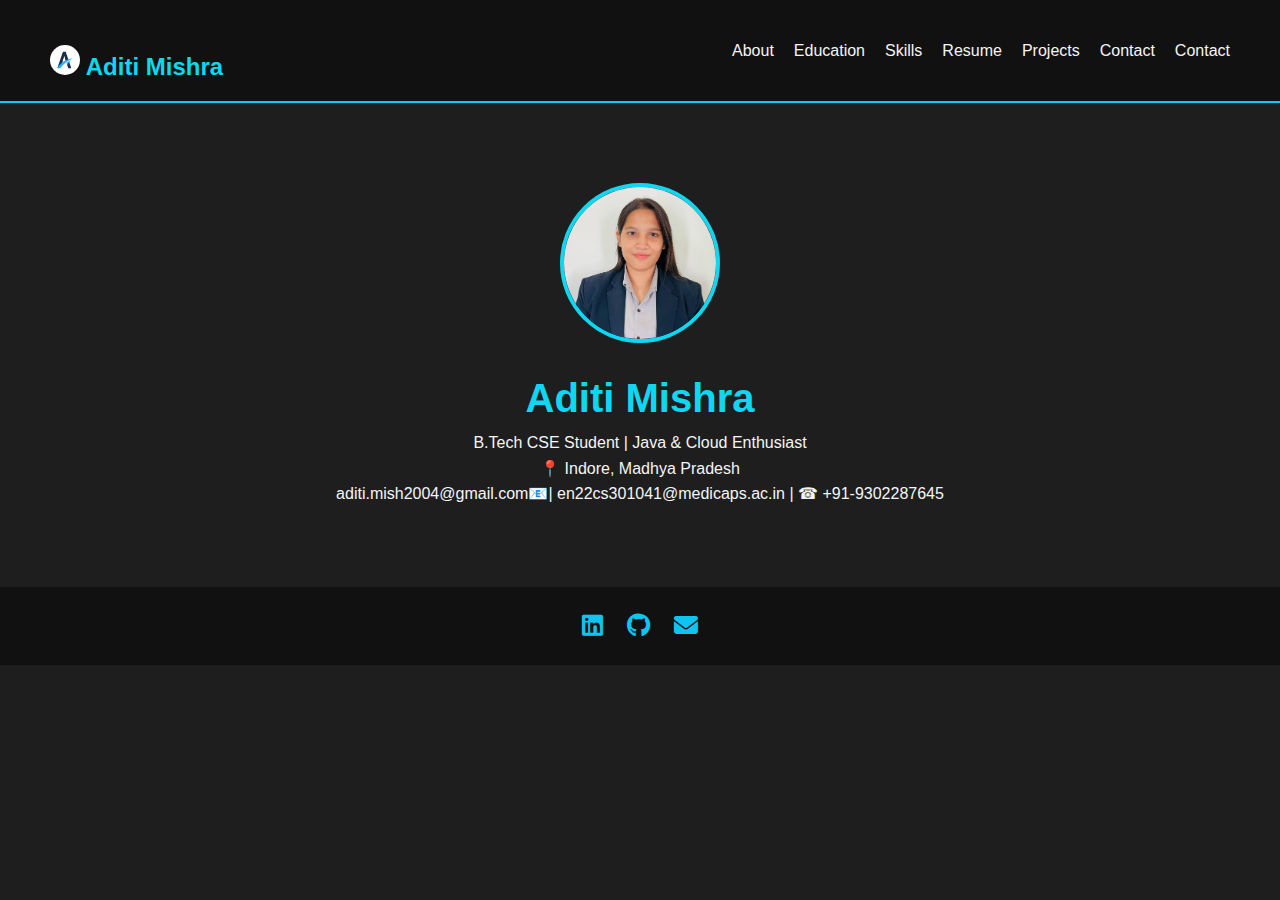
<file: index.html>
<!DOCTYPE html>
<html lang="en">
<head>
  <meta charset="UTF-8">
  <title>Aditi Mishra | Portfolio</title>
  <link rel="stylesheet" href="style.css">
  <link rel="stylesheet" href="https://cdnjs.cloudflare.com/ajax/libs/font-awesome/6.4.0/css/all.min.css">
  <link rel="icon" type="image/x-icon" href="/favicon.ico">
<link rel="stylesheet" href="style.css">

</head>
<body>
  </div>
</section>

  <nav>
    <div class="logo">           <img src="logo.jpg" alt="Aditi Mishra" class="image-logo">
      <span class="name">Aditi Mishra</span>
 </div>
    <ul>
      <li><a href="about.html">About</a></li>
      <li><a href="education.html">Education</a></li>
      <li><a href="skills.html">Skills</a></li>
      <li><a href="resume.html">Resume</a></li>
      <li><a href="project.html">Projects</a></li>
      <li><a href="contact.html">Contact</a></li>
      <li><a href="linkedln.html">Contact</a></li>

    </ul>
  </nav>

  <header>
    <div class="header-container">
      <div>
        <div>
          <img src="profile.jpeg" alt="Aditi Mishra" width="300" height="300" class="profile-pic">

        </div>
        <h1>Aditi Mishra</h1>

        <p>B.Tech CSE Student | Java & Cloud Enthusiast</p>
        <p>📍 Indore, Madhya Pradesh</p>
        <p>aditi.mish2004@gmail.com📧| en22cs301041@medicaps.ac.in | ☎ +91-9302287645</p>
      </div>
    </div>
  </header>

  <footer>
    <div class="social-icons">
      <a href=https://www.linkedin.com/in/aditi-mishra-776676274 target="_blank"><i class="fab fa-linkedin"></i></a>
      <a href="https://github.com/aditi-2611" target="_blank"><i class="fab fa-github"></i></a>
      <a href="mailto:aditi.mish2004@gmail.com"><i class="fas fa-envelope"></i></a>
    </div>
  </footer>

</body>
</html>
</file>
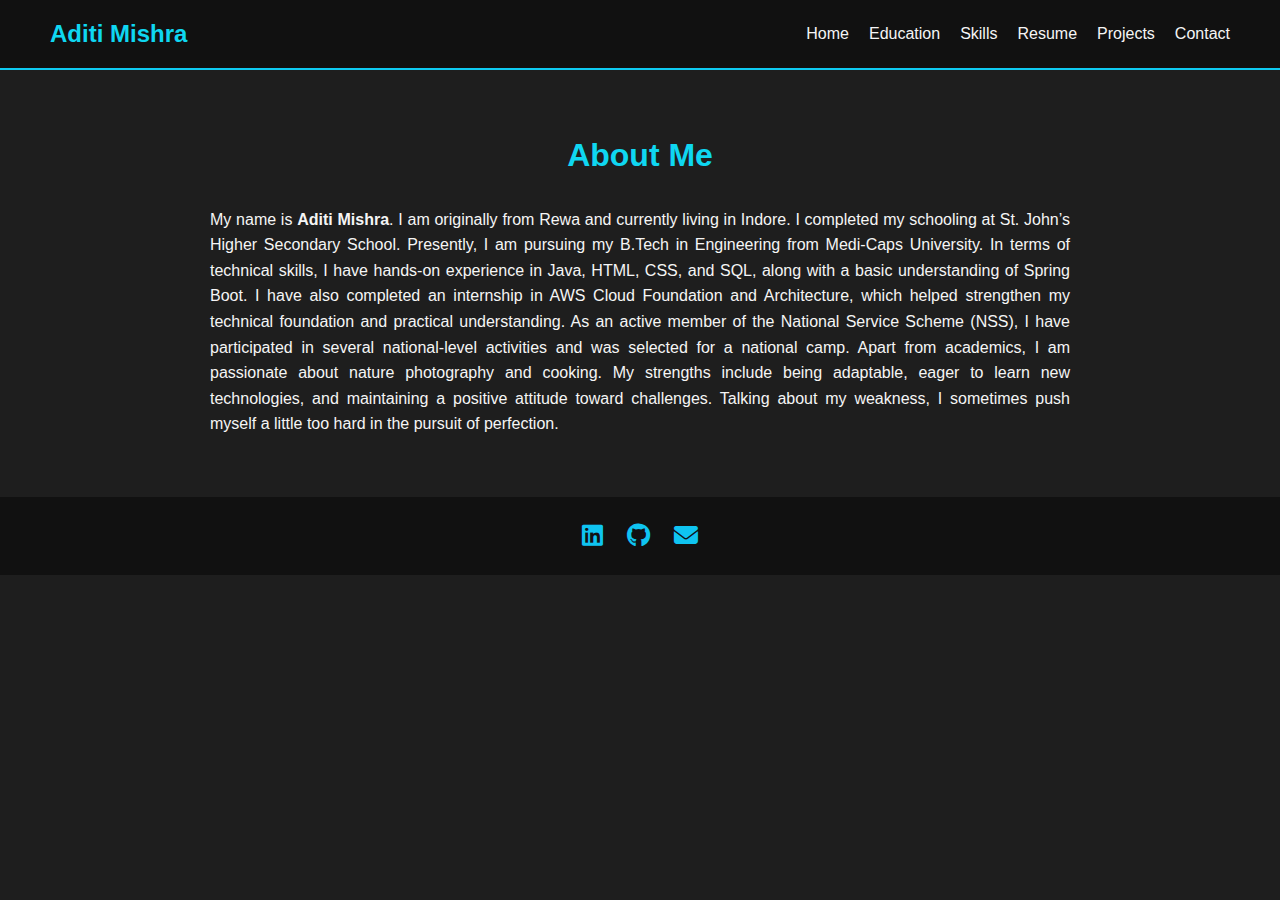
<file: about.html>
<!DOCTYPE html>
<html lang="en">
<head>
  <meta charset="UTF-8">
  <title>About Me | Aditi Mishra</title>
  <link rel="stylesheet" href="style.css">
  <link rel="icon" href="favicon.ico">
    <link rel="stylesheet" href="https://cdnjs.cloudflare.com/ajax/libs/font-awesome/6.4.0/css/all.min.css">

<link rel="icon" type="image/png" href="favicon.png">


  
</head>
<body>
  <nav>
    <div class="logo">Aditi Mishra</div>
    <ul>
      <li><a href="index.html">Home</a></li>
      <li><a href="education.html">Education</a></li>
      <li><a href="skills.html">Skills</a></li>
      <li><a href="resume.html">Resume</a></li>
      <li><a href="project.html">Projects</a></li>
      <li><a href="contact.html">Contact</a></li>
    </ul>
  </nav>

  <section>
    <h2>About Me</h2>
    
<p style="text-align: justify;">
  My name is <strong>Aditi Mishra</strong>. I am originally from Rewa and currently
  living in Indore. I completed my schooling at St. John’s Higher Secondary School.
  Presently, I am pursuing my B.Tech in Engineering from Medi-Caps University.
  In terms of technical skills, I have hands-on experience in Java, HTML, CSS,
  and SQL, along with a basic understanding of Spring Boot. I have also completed
  an internship in AWS Cloud Foundation and Architecture, which helped strengthen
  my technical foundation and practical understanding. As an active member of the
  National Service Scheme (NSS), I have participated in several national-level
  activities and was selected for a national camp. Apart from academics, I am
  passionate about nature photography and cooking. My strengths include being
  adaptable, eager to learn new technologies, and maintaining a positive attitude
  toward challenges. Talking about my weakness, I sometimes push myself a little
  too hard in the pursuit of perfection.
</p>

</section>

 <footer>
    <div class="social-icons">
      <a href=https://www.linkedin.com/in/aditi-mishra-776676274 target="_blank"><i class="fab fa-linkedin"></i></a>
      <a href="https://github.com/aditi-2611" target="_blank"><i class="fab fa-github"></i></a>
      <a href="mailto:aditi.mish2004@gmail.com"><i class="fas fa-envelope"></i></a>
    </div>
  </footer>

</body>
</html>
</file>
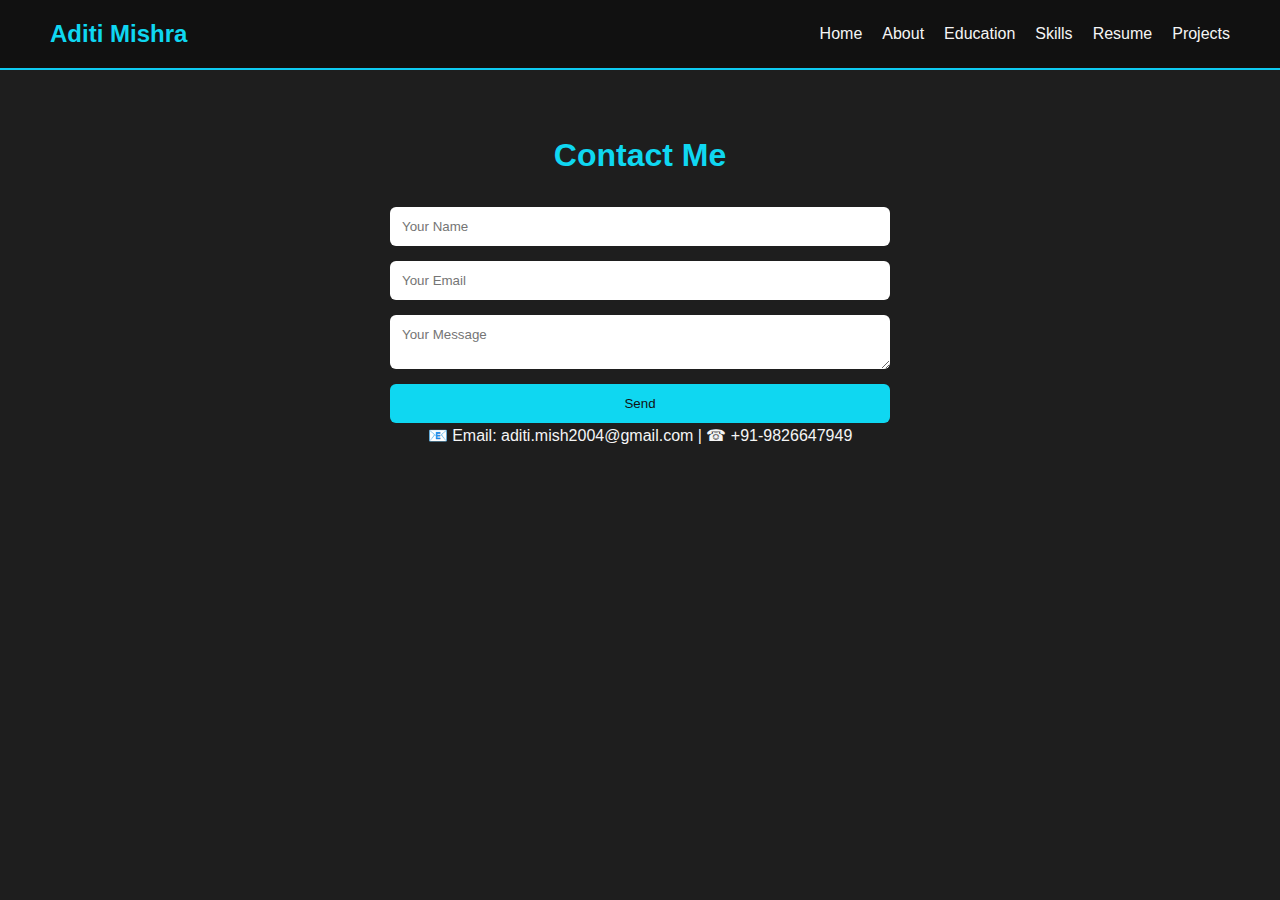
<file: contact.html>
<!DOCTYPE html>
<html lang="en">
<head>
  <meta charset="UTF-8">
  <title>Contact | Aditi Mishra</title>
  <link rel="stylesheet" href="style.css">
  <link rel="icon" href="favicon.ico" type="image/x-icon">
</head>
<body>
  <nav>
    <div class="logo">Aditi Mishra</div>
    <ul>
      <li><a href="index.html">Home</a></li>
      <li><a href="about.html">About</a></li>
      <li><a href="education.html">Education</a></li>
      <li><a href="skills.html">Skills</a></li>
      <li><a href="resume.html">Resume</a></li>
      <li><a href="project.html">Projects</a></li>
    </ul>
  </nav>

  <section>
    <h2>Contact Me</h2>
    <form>
      <input type="text" placeholder="Your Name" required>
      <input type="email" placeholder="Your Email" required>
      <textarea placeholder="Your Message" required></textarea>
      <button type="submit">Send</button>
    </form>
    <p>📧 Email: aditi.mish2004@gmail.com | ☎ +91-9826647949</p>
  </section>
</body>
</html>
</file>
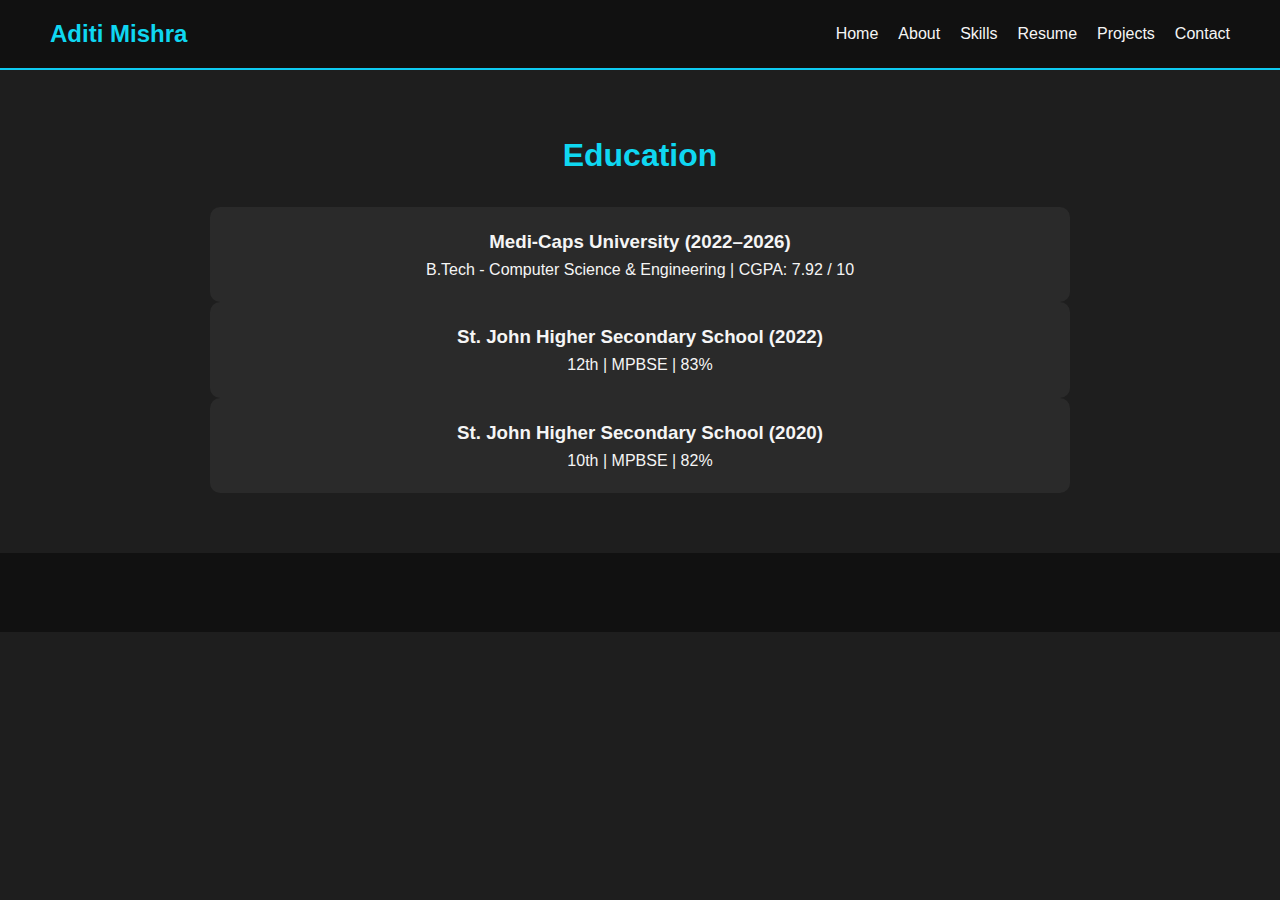
<file: education.html>
<!DOCTYPE html>
<html lang="en">
<head>
  <meta charset="UTF-8">
  <title>Education | Aditi Mishra</title>
  <link rel="stylesheet" href="style.css">
</head>
<body>
  <nav>
    <div class="logo">Aditi Mishra</div>
    <ul>
      <li><a href="index.html">Home</a></li>
      <li><a href="about.html">About</a></li>
      <li><a href="skills.html">Skills</a></li>
      <li><a href="resume.html">Resume</a></li>
      <li><a href="project.html">Projects</a></li>
      <li><a href="contact.html">Contact</a></li>
    </ul>
  </nav>

  <section>
    <h2>Education</h2>
    <div class="card">
      <h3>Medi-Caps University (2022–2026)</h3>
      <p>B.Tech - Computer Science & Engineering | CGPA: 7.92 / 10</p>
    </div>
    <div class="card">
      <h3>St. John Higher Secondary School (2022)</h3>
      <p>12th | MPBSE | 83%</p>
    </div>
     <div class="card">
      <h3>St. John Higher Secondary School (2020)</h3>
      <p>10th | MPBSE | 82%</p>
    </div>
  </section>
   <footer>
    <div class="social-icons">
      <a href=https://www.linkedin.com/in/aditi-mishra-776676274 target="_blank"><i class="fab fa-linkedin"></i></a>
      <a href="https://github.com/aditi-2611" target="_blank"><i class="fab fa-github"></i></a>
      <a href="mailto:aditi.mish2004@gmail.com"><i class="fas fa-envelope"></i></a>
    </div>
  </footer>
</body>
</html>
</file>
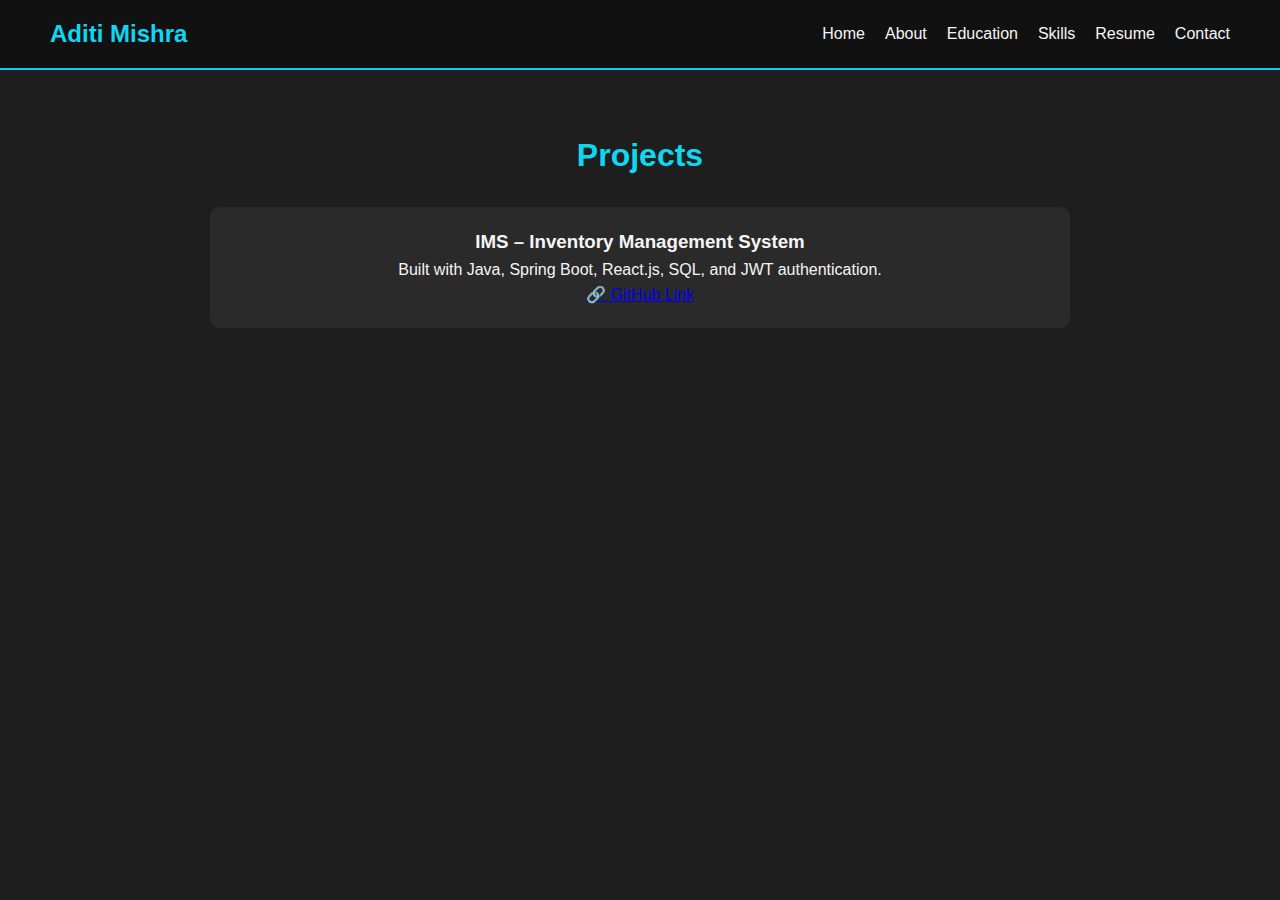
<file: project.html>
<!DOCTYPE html>
<html lang="en">
<head>
  <meta charset="UTF-8">
  <title>Projects | Aditi Mishra</title>
  <link rel="stylesheet" href="style.css">
</head>
<body>
  <nav>
    <div class="logo">Aditi Mishra</div>
    <ul>
      <li><a href="index.html">Home</a></li>
      <li><a href="about.html">About</a></li>
      <li><a href="education.html">Education</a></li>
      <li><a href="skills.html">Skills</a></li>
      <li><a href="resume.html">Resume</a></li>
      <li><a href="contact.html">Contact</a></li>
    </ul>
  </nav>

  <section>
    <h2>Projects</h2>
    <div class="card">
      <h3>IMS – Inventory Management System</h3>
      <p>Built with Java, Spring Boot, React.js, SQL, and JWT authentication.</p>
      <a href="https://github.com/aditi-2611/Inventory-Management-System" target="_blank">🔗 GitHub Link</a>
    </div>
  </section>
</body>
</html>
</file>
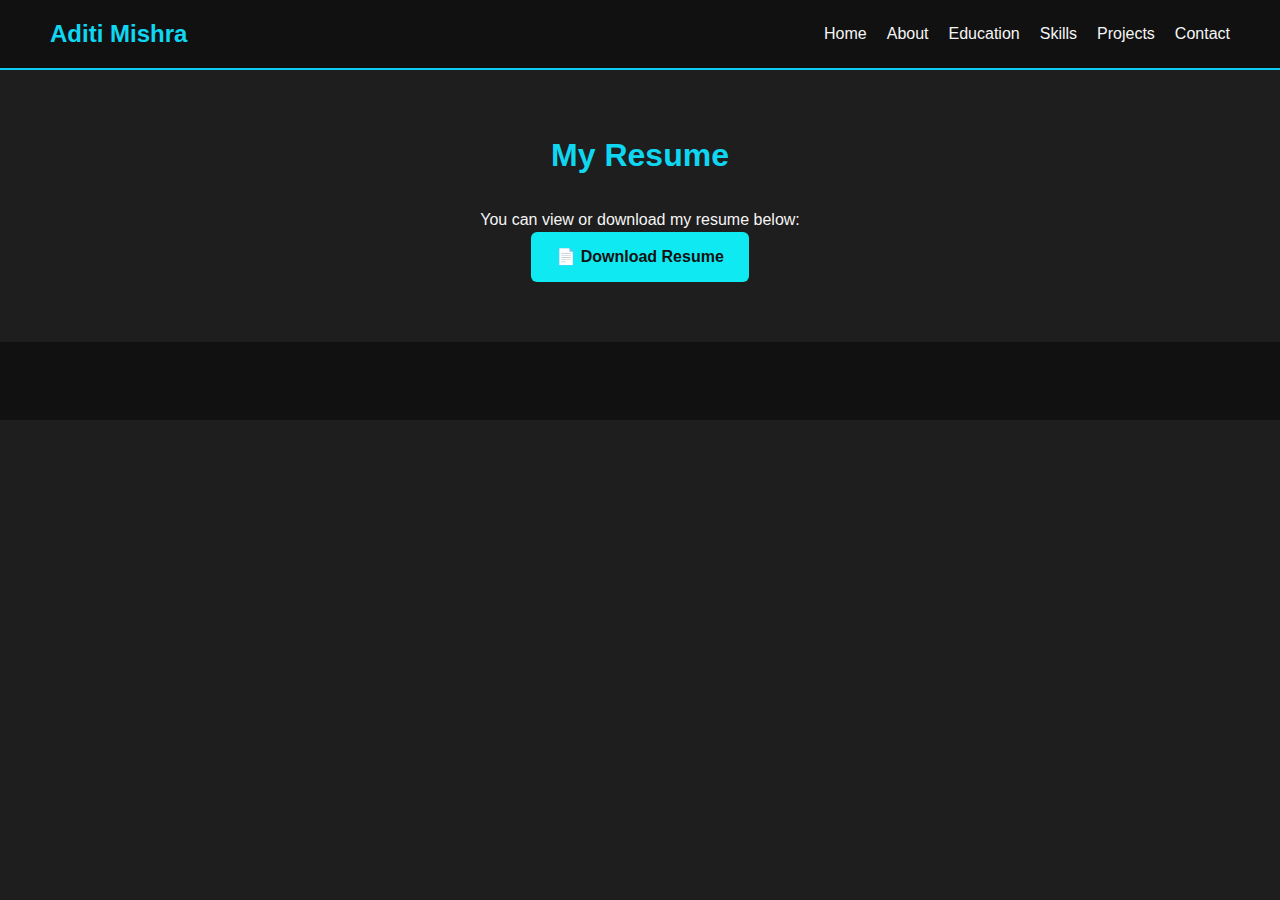
<file: resume.html>
<!DOCTYPE html>
<html lang="en">
<head>
  <meta charset="UTF-8">
  <title>Resume | Aditi Mishra</title>
  <link rel="stylesheet" href="style.css">
</head>
<body>
  <nav>
    <div class="logo">Aditi Mishra</div>
    <ul>
      <li><a href="index.html">Home</a></li>
      <li><a href="about.html">About</a></li>
      <li><a href="education.html">Education</a></li>
      <li><a href="skills.html">Skills</a></li>
      <li><a href="project.html">Projects</a></li>
      <li><a href="contact.html">Contact</a></li>
    </ul>
  </nav>

<section id="resume">
  <h2>My Resume</h2>
  <p>You can view or download my resume below:</p>
  <a href="https://drive.google.com/file/d/1zZ1Kz5cA9HMJQL8h7oFnVwRis9EJMP0_/view?usp=sharing" class="btn" target="_blank">📄 Download Resume</a>
</section>
 <footer>
    <div class="social-icons">
      <a href=https://www.linkedin.com/in/aditi-mishra-776676274 target="_blank"><i class="fab fa-linkedin"></i></a>
      <a href="https://github.com/aditi-2611" target="_blank"><i class="fab fa-github"></i></a>
      <a href="mailto:aditi.mish2004@gmail.com"><i class="fas fa-envelope"></i></a>
    </div>
  </footer>
</body>
</html>
</file>
<file: style.css>
/* Reset and Base Styles */
/* Reset */
* { margin: 0; padding: 0; box-sizing: border-box; font-family: 'Poppins', sans-serif; }
body { background: #1e1e1e; color: #f5f5f5; line-height: 1.6; }

nav { background: #111; display: flex; justify-content: space-between; align-items: center;
  padding: 15px 50px; border-bottom: 2px solid #0fcbf1; }
nav .logo { color: #0fd7f1; font-size: 1.5rem; font-weight: bold; }
nav ul { display: flex; list-style: none; gap: 20px; }
nav ul li a { text-decoration: none; color: #f5f5f5; transition: 0.3s; }
nav ul li a:hover { color: #0fe2f1; }


header { text-align: center; padding: 80px 20px; }
.header-container { display: flex; flex-direction: column; align-items: center; gap: 20px; }
.profile-pic { width: 140px; height: 140px; border-radius: 50%; border: 3px solid #0fd7f1; }
header h1 { font-size: 2.5rem; color: #0fd7f1; }


section { padding: 60px 20px; max-width: 900px; margin: auto; text-align: center; }
section h2 { margin-bottom: 25px; color: #0fd7f1; font-size: 2rem; }
.card-container { display: flex; flex-wrap: wrap; gap: 15px; justify-content: center; }
.card { background: #2a2a2a; padding: 20px; border-radius: 10px; transition: 0.3s; min-width: 220px; }
.card:hover { background: #333; transform: translateY(-5px); }


.btn { display: inline-block; padding: 12px 25px; background: #0fe9f1; color: #111; text-decoration: none;
  font-weight: bold; border-radius: 6px; transition: 0.3s; }
.btn:hover { background: #0dafd4; }

.image-logo {
  width: 30px;
  height: 30px;
  border-radius: 50%;
  margin-top: 30px;

}


form { display: flex; flex-direction: column; gap: 15px; max-width: 500px; margin: auto; }
form input, form textarea { padding: 12px; border: none; border-radius: 6px; }
form button { background: #0fd7f1; color: #111; border: none; padding: 12px; border-radius: 6px; cursor: pointer; }
form button:hover { background: #0dd4d4; }

footer { text-align: center; padding: 20px; background: #111; }
.social-icons a { color: #0fc4f1; margin: 0 10px; font-size: 1.5rem; transition: 0.3s; }
.social-icons a:hover { color: #fff; }

body{
  width: 100%;
}

#home {
  min-height: 100vh;
  display: flex;
  justify-content: center;
  align-items: center;
}

.home-container {
  text-align: center;
}

.profile-pic {
  width: 160px;
  height: 160px;
  border-radius: 50%;   
  object-fit: cover;    
  border: 4px solid #0fd7f1;
  margin-bottom: 15px;
}
</file>
